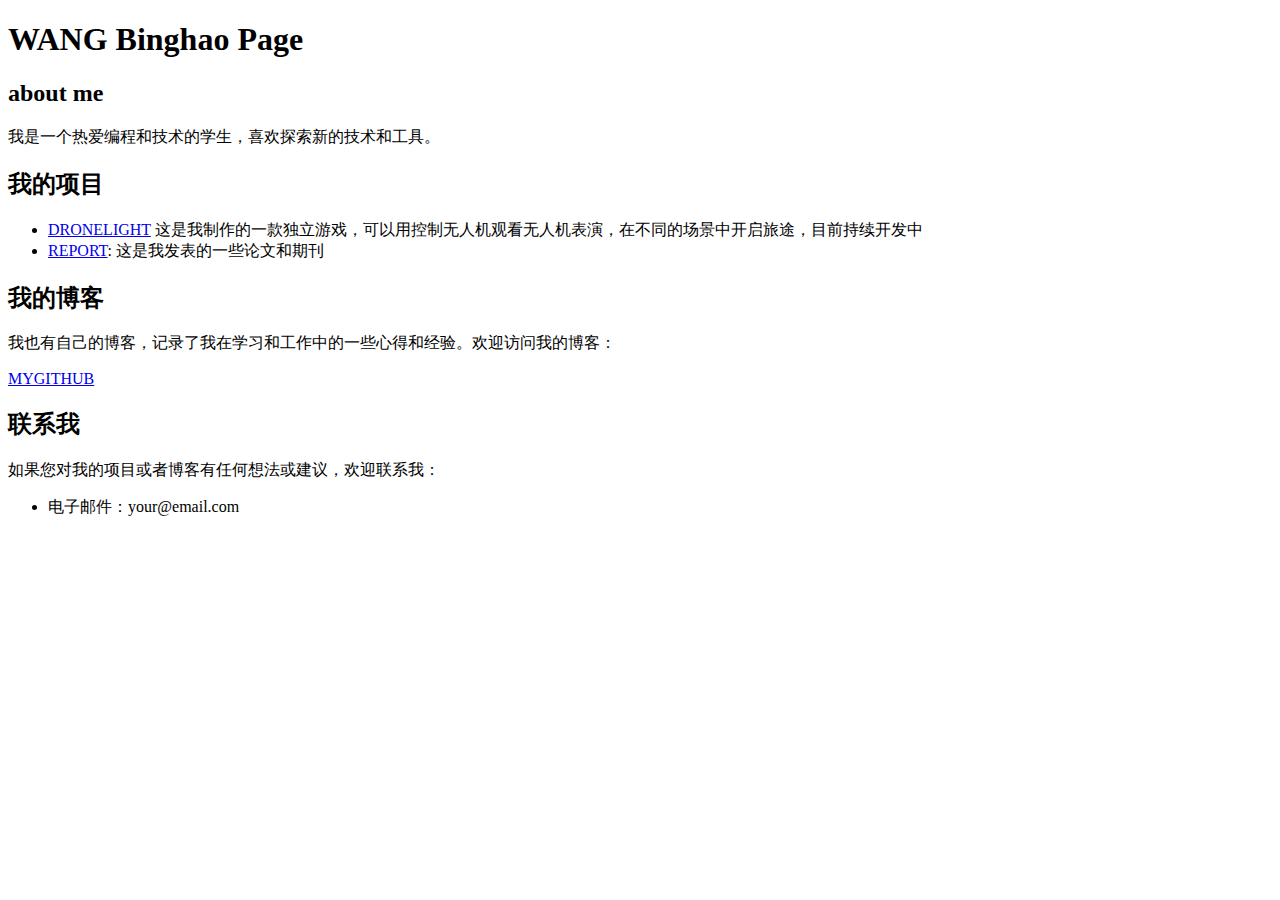
<file: html/index.html>
<!DOCTYPE html>
<html lang="en">
<head>
    <meta charset="UTF-8">
    <meta name="viewport" content="width=device-width, initial-scale=1.0">
    <title>丙豪网页</title>
</head>

<body> 
    <h1>WANG Binghao Page</h1>
    
    <h2>about me</h2>
    
    <p>我是一个热爱编程和技术的学生，喜欢探索新的技术和工具。</p>
    
    <h2>我的项目</h2>
    
    <ul>
        <li><a href="https://web-ext.u-aizu.ac.jp/~xiangli/dreamlight/index.html#" target="_blank">DRONELIGHT</a> 这是我制作的一款独立游戏，可以用控制无人机观看无人机表演，在不同的场景中开启旅途，目前持续开发中</li>
        <li><a href="https://github.com/yourusername/project2" target="_blank">REPORT</a>: 这是我发表的一些论文和期刊</li>
    </ul>
    
    <h2>我的博客</h2>
    
    <p>我也有自己的博客，记录了我在学习和工作中的一些心得和经验。欢迎访问我的博客：</p>
    <p><a href="https://github.com/takashiwangbh" target="_blank">MYGITHUB</a></p>
    
    <h2>联系我</h2>
    
    <p>如果您对我的项目或者博客有任何想法或建议，欢迎联系我：</p>
    <ul>
        <li>电子邮件：your@email.com</li>
    </ul> 
</body>
</html>
</file>
